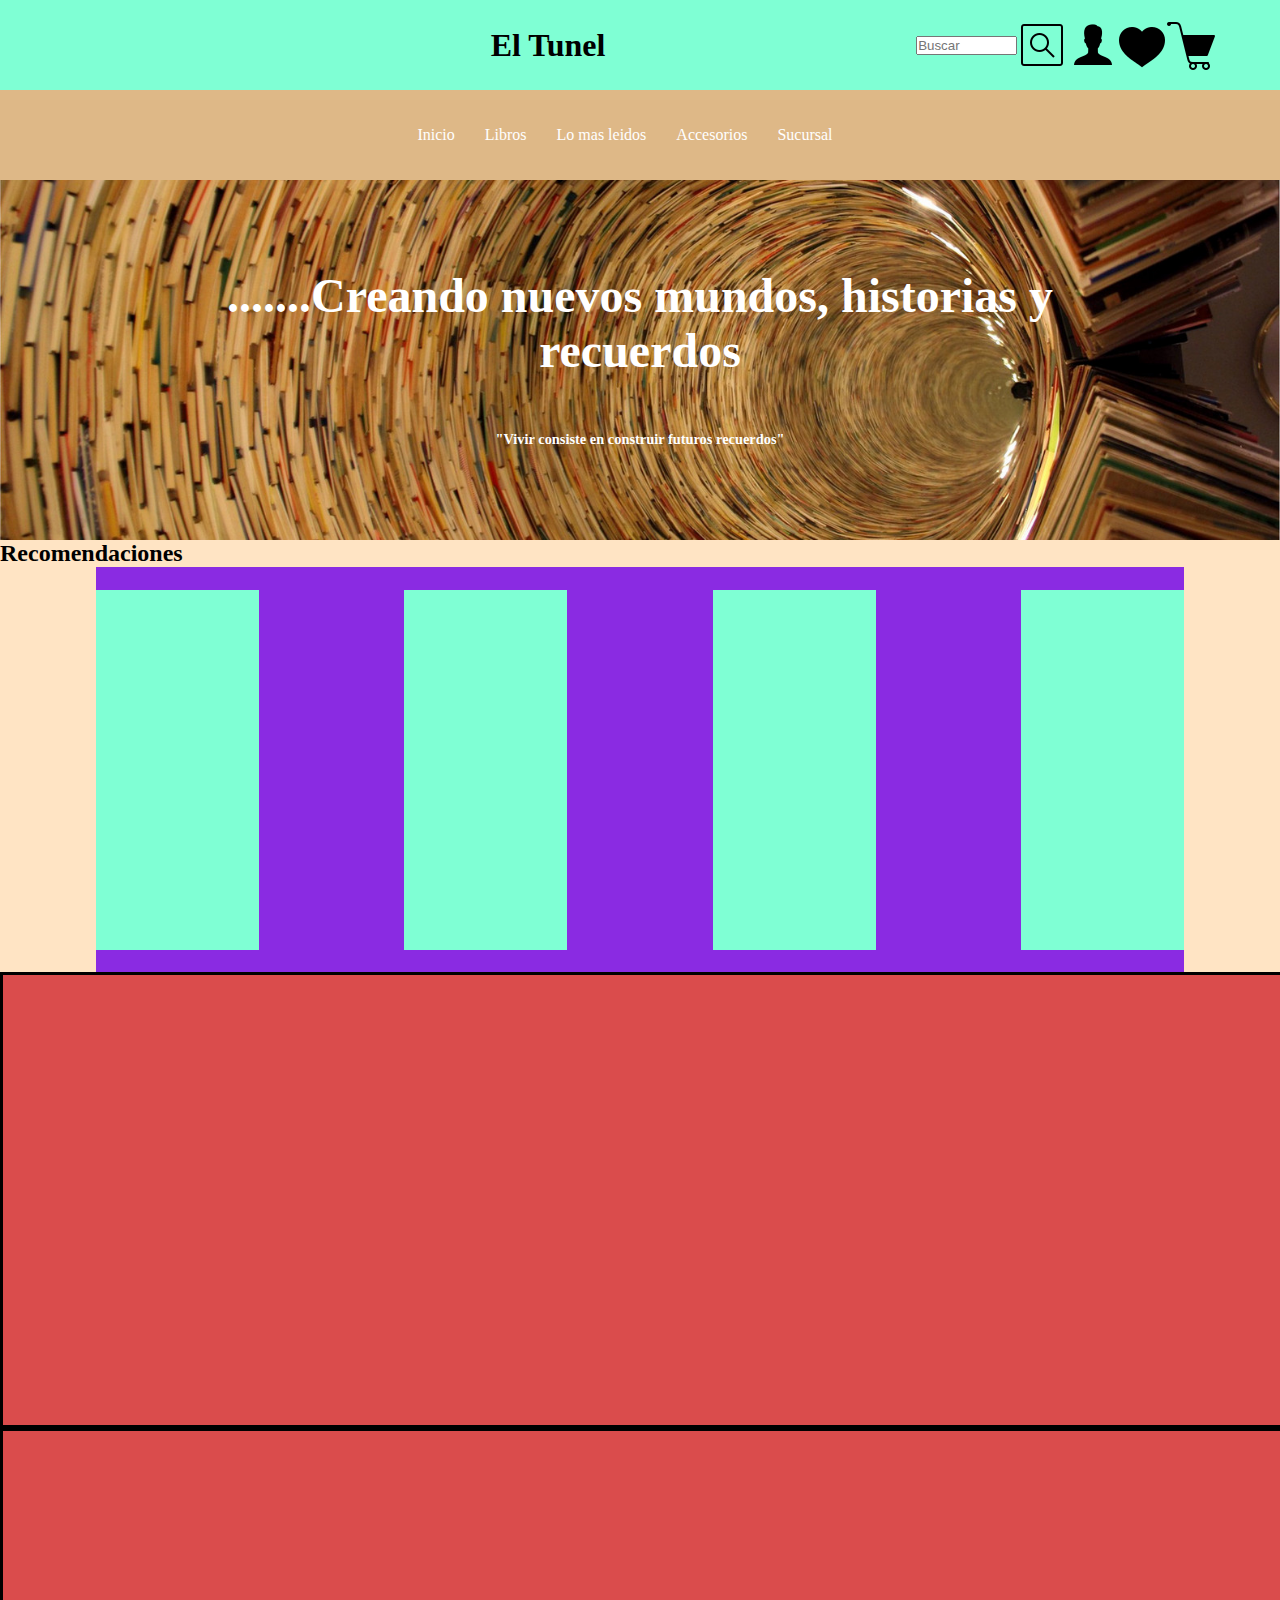
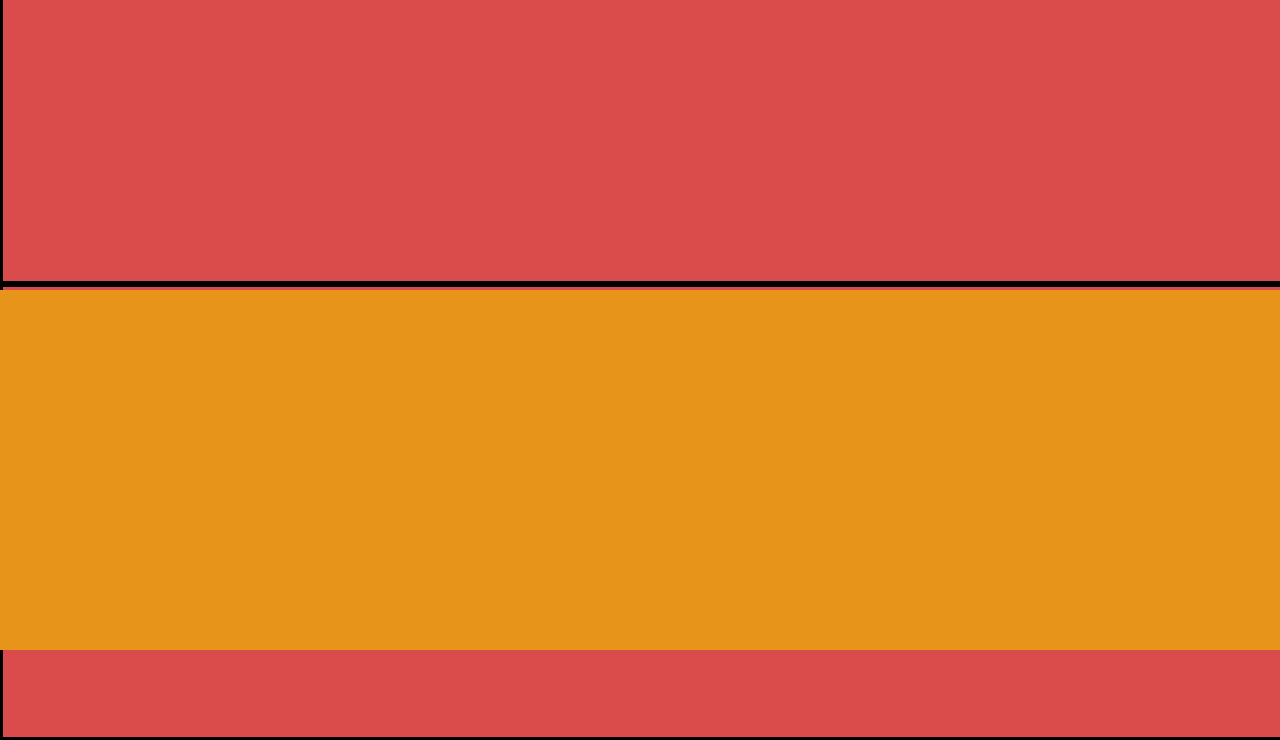
<file: karen_proyeto_de_librerisa/Proyecto_libreria/index.html>
<!DOCTYPE html>
<html lang="es">
<head>
    <meta charset="UTF-8">
    <meta name="viewport" content="width=device-width, initial-scale=1.0">
    <title>PROYECTO "EL_TUNEL" KPA</title>
    <link rel="stylesheet" href="css/estilos.css">
</head>
<body>
    <header>
        <div class="titulo"> 
            
                <div class="encabezado">
                    

                </div>
                <div class="encabezado">
                    <h1>El Tunel</h1>
                    

                </div>
                <div class="encabezado">
                    <input type="text" placeholder="Buscar" size="10">
                    <img src="img/icons8-buscar-50.png" alt="buscador">
                    <img src="img/icons8-usuario-50.png" alt="perfil">
                    <img src="img/icons8-me-gusta-50.png" alt="me gusta">
                    <img src="img/icons8-carrito-de-compras-50.png" alt="carrito de compra">

                </div>
            </div>
        
        
        
        <nav>

            <ul>
                <li>Inicio</li>
                <li>Libros</li>
                <li>Lo mas leidos</li>
                <li>Accesorios</li>
                <li>Sucursal</li>
            </ul>
        </nav>
        <div class="frase">
            <!-- el span nos permite agrupar algunos textos -->
            <h1> <span class="grande">.......Creando nuevos mundos, historias y recuerdos</span> <br> <br><span class="chico">"Vivir consiste en construir futuros recuerdos"</span></h1>
        </div>
    </header>
    <main>
        <h2>Recomendaciones</h2>
        <div class="contenedor">
            <div class="libros"></div>
            <div class="libros"></div>
            <div class="libros"></div>
            <div class="libros"></div>
        </div>
        <section id="recomendaciones">

        </section>
        <section id="libros">

        </section>
        <section id="conocimientos">

        </section>

    </main>
    <footer></footer>
</body>
</html>
</file>
<file: karen_proyeto_de_librerisa/Proyecto_libreria/css/estilos.css>
*{
    margin: 0;
    padding: 0;
}

header{
    width: 100%;
    height: 60vh;
    background-color: aquamarine;
    
}

.titulo{
    width: 100%;
    height: 10vh;
    display: flex;
    justify-content: flex-end;
    

}

.encabezado{
    width: 40%;
    height: 10vh;
    display: flex;
    align-items: center;
    justify-content: center;
}
nav{
    width: 100%;
    height: 10vh;
    background-color: burlywood;
}
li{
    list-style: none;
    color: #fff;
    margin-right: 30px;

}
nav ul{
    display: flex;
    height: 10vh;
    justify-content: center;
    align-items: center;

}
.frase{
    width: 100%;
    height: 40vh;
    background: url("../img/portada.jpg");
    background-repeat: no-repeat;
    background-position: center;
    background-size: cover;
    display: flex;
    justify-content: center;
    align-items: center;
    text-align: center;
}
.grande{
    color: #fff;
    font-size: 3rem;
}
.chico{
    color: #fff;
    font-size: .9rem;
}
h1{
    width: 70%;
}
main{
    width: 100%;
    height: 150vh;
    background-color: bisque;
}
section{
    width: 100%;
    height: 50vh;
    background-color: rgb(218, 76, 76);
    border: solid black;
}
.contenedor{
    width: 85%;
    height: 45vh;
    background-color: blueviolet;
    margin: auto;
    display: flex;
    justify-content: space-between;
    align-items: center;
}
.libros{
    width: 15%;
    height: 40vh;
    background-color: aquamarine;
}
footer{
    width: 100%;
    height: 40vh;
    background-color: rgb(230, 148, 26);
}
</file>
